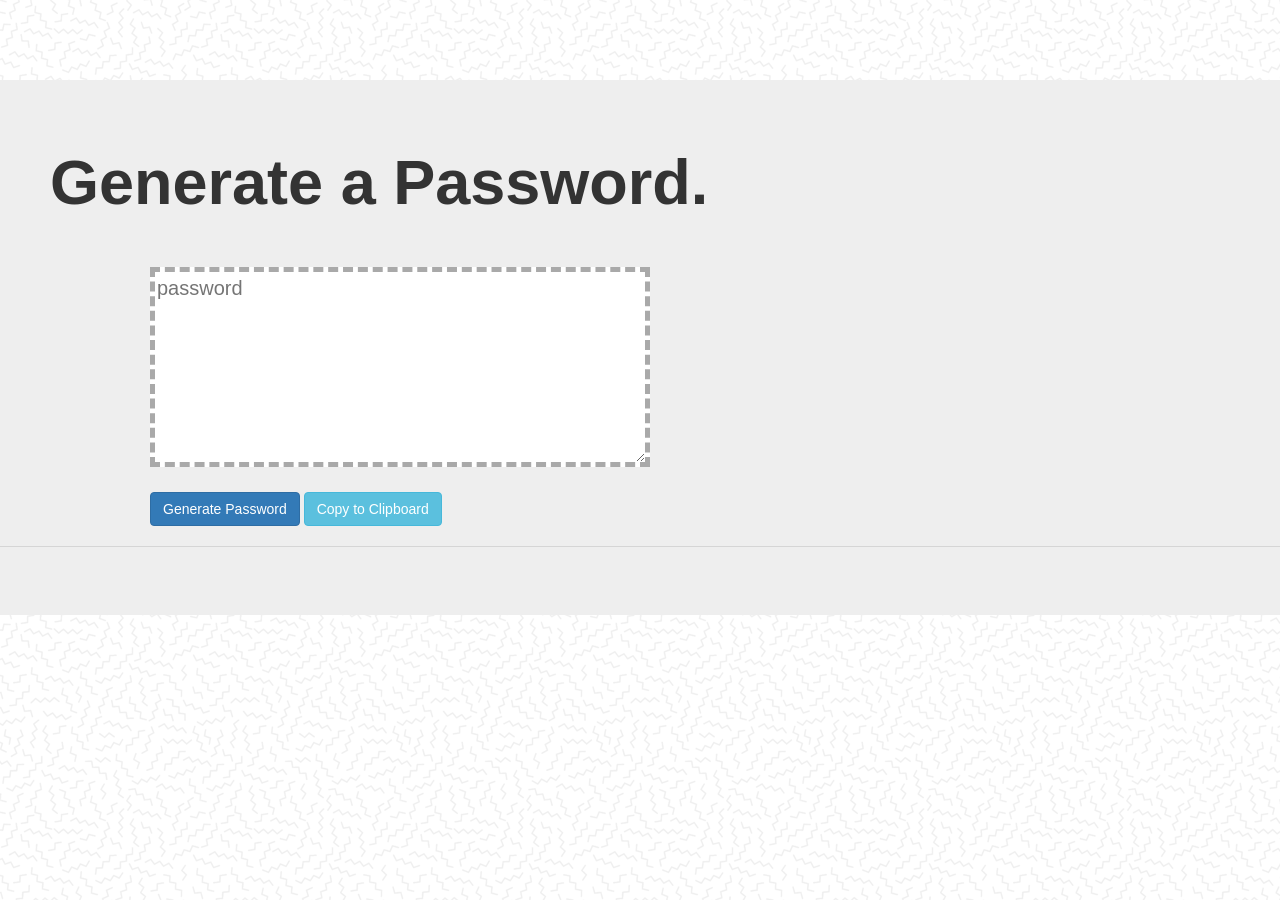
<file: index.html>
<!DOCTYPE html>
<html lang="en">

<head>
  <meta charset="UTF-8" />
  <meta name="viewport" content="width=device-width, initial-scale=1.0" />
  <meta http-equiv="X-UA-Compatible" content="ie=edge" />
  <link rel="stylesheet" href="https://maxcdn.bootstrapcdn.com/bootstrap/3.4.0/css/bootstrap.min.css">
  <link rel="stylesheet" href="style.css">
  <title>Password Generator</title>
</head>

<body>
  <header>
    <br>
    <br>
    <br>
    <br>
  </header>
  <div class="jumbotron">
    <h1 class="display-4">Generate a Password.</h1>
    <br>
    <br>
    <textarea readonly id="password" placeholder=password aria-label="Generated Password"></textarea>
    <br>
    <br>
    <button id="genButton" type="button" onclick="generatePassword()" class="btn btn-primary">Generate Password</button>
    <button id="copyButton" type="button" onclick="copyToClipboard()" class="btn btn-info">Copy to Clipboard</button>
    <hr class="my-4">
  </div>

  <script src="script.js"></script>
</body>

</html>
</file>
<file: style.css>
h1 {
    margin-left: 50px;
    font-family: Helvetica, sans-serif;
    font-weight: bold;
}

body {
    background-image: url('../Assets/images/memphis-mini.png');
}

textarea {
    font-family: Helvetica, sans-serif;
    font-size: 20px;
    margin-left: 150px;
    height: 200px;
    width: 500px;
    border: 5px dashed darkgray;
}

#genButton{
    margin-left: 150px;
}

@media screen and (max-width: 600px){
    .textarea {
        display: block;
        width: 200px;
        margin-left: 20px;
    }
    #genButton {
        margin-left: 20px;
    }
}

@media screen and (max-width: 780px) {
    .textarea{
        display: block;
        margin-left: 100px;
        width: 400px;
    }
    #genButton{
        margin-left: 100px;
    }
  }
@media screen and (max-width: 874px){
    .textarea{
        display: block;
        margin-left: 150px;
    }
    #genButton{
        margin-left: 150px;
    }
}
</file>
